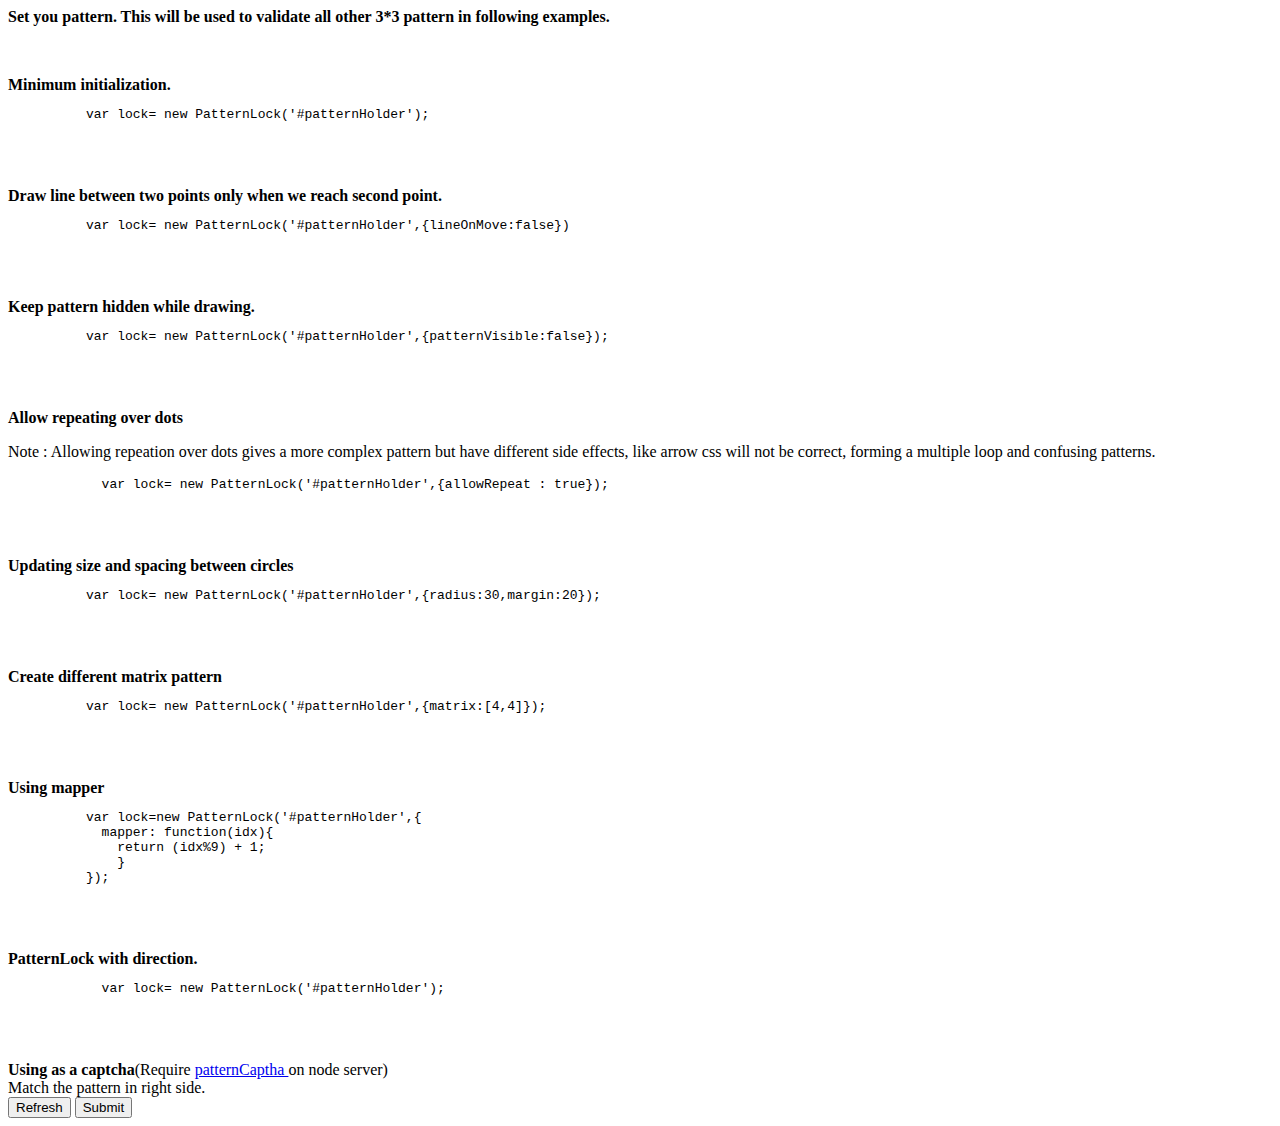
<file: example/index.html>
<html>
  <head>
    <link rel="stylesheet" href="./index.css" />
  </head>
  <body>
    <div id="example-container">
      <div class="example">
        <strong>
          Set you pattern. This will be used to validate all other 3*3 pattern
          in following examples.
        </strong>
        <div id="create-pattern" class="pattern-holder"></div>
      </div>

      <div class="example">
        <strong>Minimum initialization.</strong>
        <pre class="brush: js;">
          var lock= new PatternLock('#patternHolder');
        </pre>
        <div id="ex-basic" class="pattern-holder"></div>
      </div>

      <div class="example">
        <strong>
          Draw line between two points only when we reach second point.
        </strong>
        <pre class="brush: js;">
          var lock= new PatternLock('#patternHolder',{lineOnMove:false})
        </pre>
        <div id="ex-line-on-move" class="pattern-holder"></div>
      </div>

      <div class="example">
        <strong>Keep pattern hidden while drawing.</strong>
        <pre class="brush: js;">
          var lock= new PatternLock('#patternHolder',{patternVisible:false});
        </pre>
        <div id="ex-pattern-visible" class="pattern-holder"></div>
      </div>

      <div class="example">
        <strong>Allow repeating over dots</strong>
        <p>
          Note : Allowing repeation over dots gives a more complex pattern but
          have different side effects, like arrow css will not be correct,
          forming a multiple loop and confusing patterns.
        </p>
        <pre class="brush: js;">
            var lock= new PatternLock('#patternHolder',{allowRepeat : true});
        </pre>
        <div id="ex-allow-repeat" class="pattern-holder"></div>
      </div>

      <div class="example">
        <strong>Updating size and spacing between circles</strong>
        <pre class="brush: js;">
          var lock= new PatternLock('#patternHolder',{radius:30,margin:20});
        </pre>

        <div id="ex-size" class="pattern-holder"></div>
      </div>

      <div class="example">
        <strong>Create different matrix pattern</strong>
        <pre class="brush: js;">
          var lock= new PatternLock('#patternHolder',{matrix:[4,4]});
        </pre>
        <div id="ex-matrix" class="pattern-holder"></div>
      </div>

      <div class="example">
        <strong>Using mapper</strong>
        <pre class="brush: js;">
          var lock=new PatternLock('#patternHolder',{
            mapper: function(idx){
              return (idx%9) + 1;
              }
          });
        </pre>

        <div id="ex-mapper" class="pattern-holder"></div>
      </div>

      <div class="example">
          <strong>PatternLock with direction.</strong>
          <pre class="brush: js;">
            var lock= new PatternLock('#patternHolder');
          </pre>
          <div id="ex-direction" class="pattern-holder"></div>
      </div>

      <div class="example">
        <strong>Using as a captcha</strong>(Require
        <a href="http://ignitersworld.com/lab/patternCaptcha.html">
          patternCaptha
        </a>
        on node server) <br />Match the pattern in right side.
        <br />
        <div id="patternCaptchaHolder">
          <div id="pattern-ui"></div>
          <div id="pattern-captcha"></div>
          <div id="actionButton">
            <input type="button" value="Refresh" id="refresh-captcha" />
            <input type="button" value="Submit" id="submit-captcha" />
          </div>
        </div>
      </div>
    </div>
    <script src="./index.js"></script>
  </body>
</html>
</file>
<file: example/index.css>
.pattern-holder {
  margin-bottom: 50px;
}

#ex-direction .patt-wrap {
  z-index: 10;
}
#ex-direction .patt-circ.hovered {
  background-color: #cde2f2;
  border: none;
}
#ex-direction .patt-circ.hovered .patt-dots {
  display: none;
}
#ex-direction .patt-circ.dir {
  background-image: url('./icon-arrow.png');
  background-position: center;
  background-repeat: no-repeat;
}
#ex-direction .patt-circ.e {
  -webkit-transform: rotate(0);
  transform: rotate(0);
}
#ex-direction .patt-circ.s-e {
  -webkit-transform: rotate(45deg);
  transform: rotate(45deg);
}
#ex-direction .patt-circ.s {
  -webkit-transform: rotate(90deg);
  transform: rotate(90deg);
}
#ex-direction .patt-circ.s-w {
  -webkit-transform: rotate(135deg);
  transform: rotate(135deg);
}
#ex-direction .patt-circ.w {
  -webkit-transform: rotate(180deg);
  transform: rotate(180deg);
}
#ex-direction .patt-circ.n-w {
  -webkit-transform: rotate(225deg);
   transform: rotate(225deg);
}
#ex-direction .patt-circ.n {
  -webkit-transform: rotate(270deg);
  transform: rotate(270deg);
}
#ex-direction .patt-circ.n-e {
  -webkit-transform: rotate(315deg);
  transform: rotate(315deg);
}
</file>
